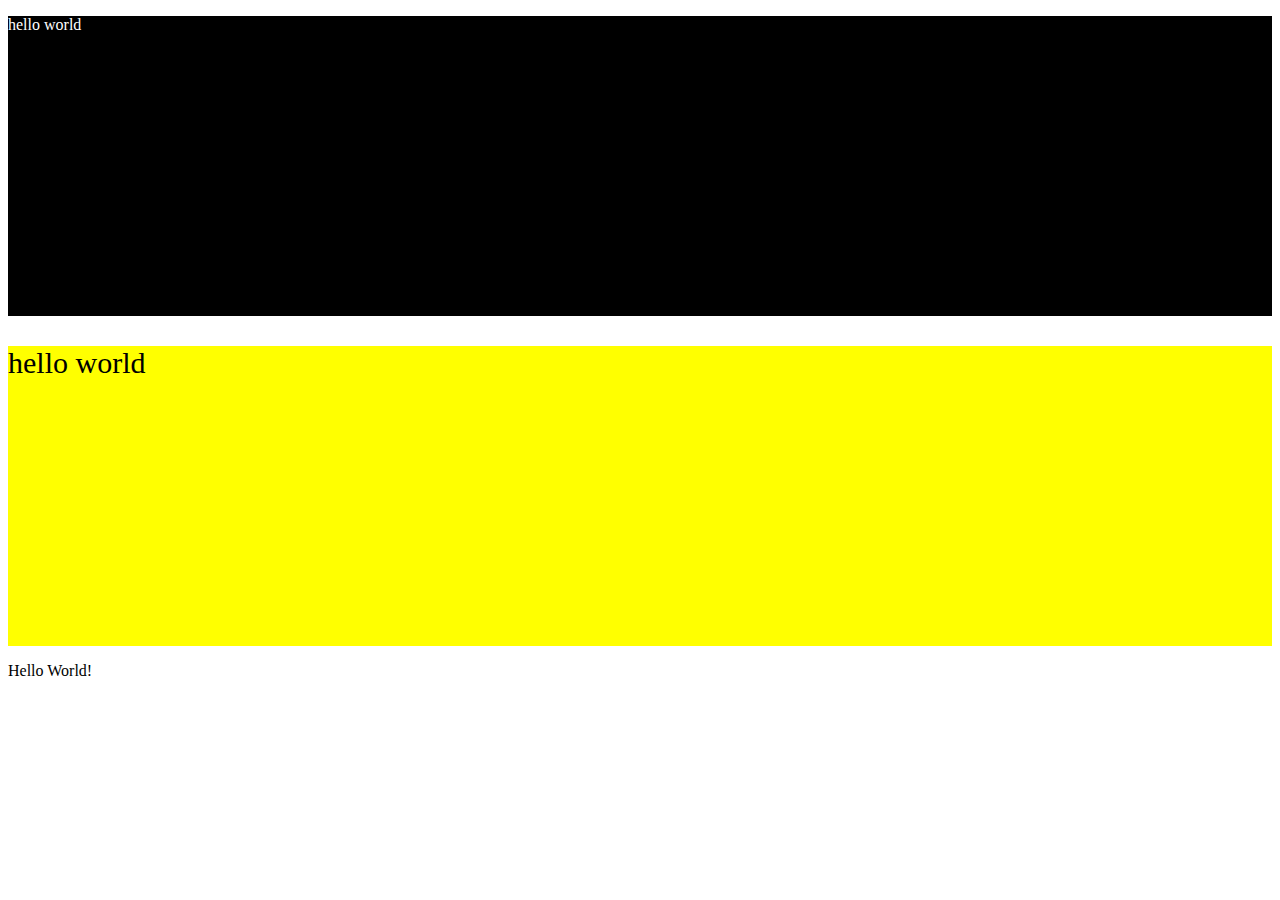
<file: index.html>
<!DOCTYPE html>
<html lang="en">
<head>
    <meta charset="UTF-8">
    <meta http-equiv="X-UA-Compatible" content="IE=edge">
    <meta name="viewport" content="width=device-width, initial-scale=1.0">
    <title>W5C</title>
    <link rel="stylesheet" href="css/index.css">
</head>
<body>
    <header>
        <p>hello world</p>
    </header>
    <main>

    </main>
    <footer>
        <p>hello world</p>
    </footer>
    <p>Hello World!</p>
</body>
</html>
</file>
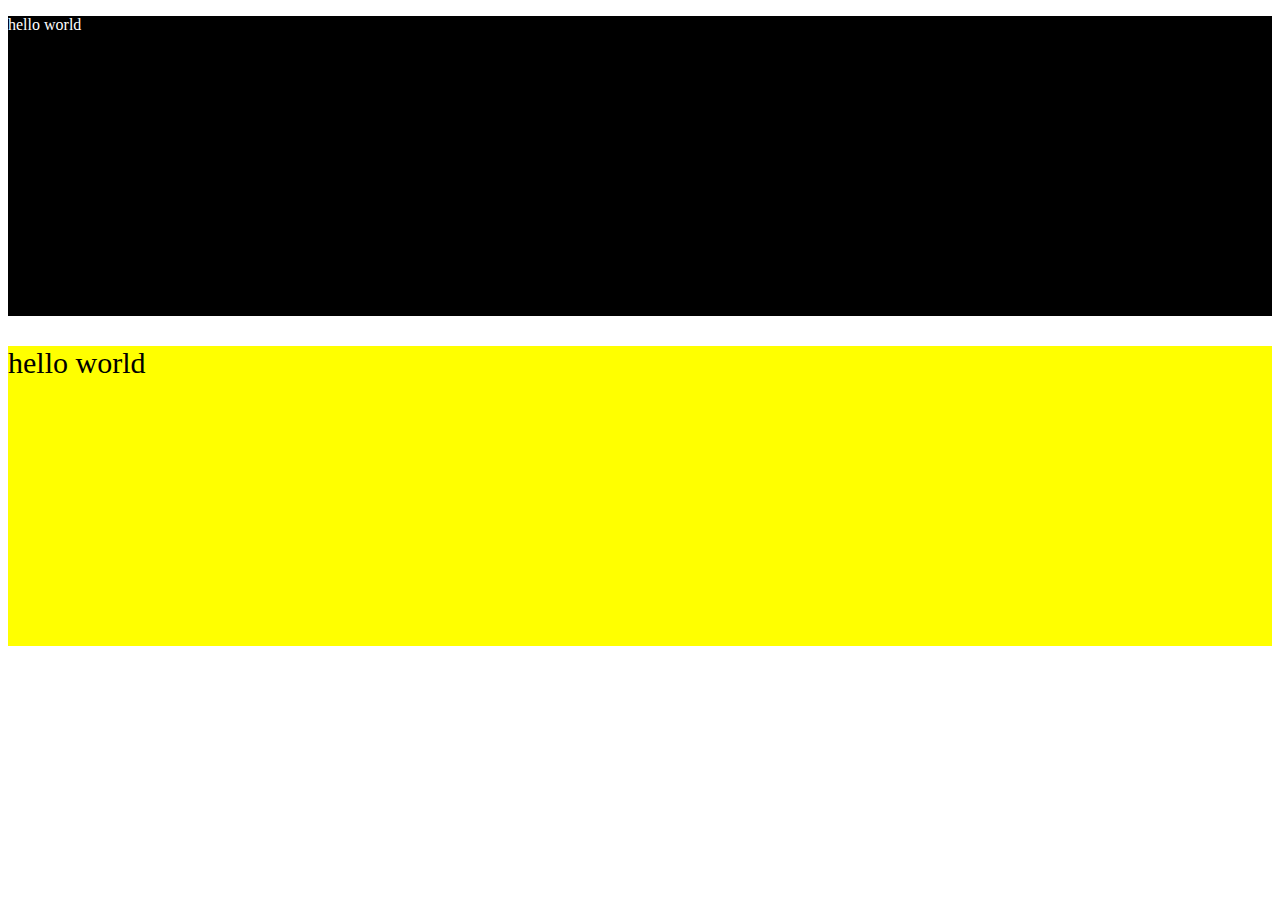
<file: pages/about.html>
<!DOCTYPE html>
<html lang="en">
<head>
    <meta charset="UTF-8">
    <meta name="viewport" content="width=device-width, initial-scale=1.0">
    <title>About</title>
    <link rel="stylesheet" href="../css/about.css">
</head>
<body>
    <header>
        <p>hello world</p>
    </header>
    <main>

    </main>
    <footer>
        <p>hello world</p>
    </footer> 
</body>
</html>
</file>
<file: css/index.css>
footer {
  background-color: yellow;
  color: black;
  height: 300px;
  font-size: 30px;
}

header {
  height: 300px;
  background-color: black;
  color: white;
}

/*# sourceMappingURL=index.css.map */
</file>
<file: css/about.css>
footer {
  background-color: yellow;
  color: black;
  height: 300px;
  font-size: 30px;
}

header {
  height: 300px;
  background-color: black;
  color: white;
}

/*# sourceMappingURL=about.css.map */
</file>
